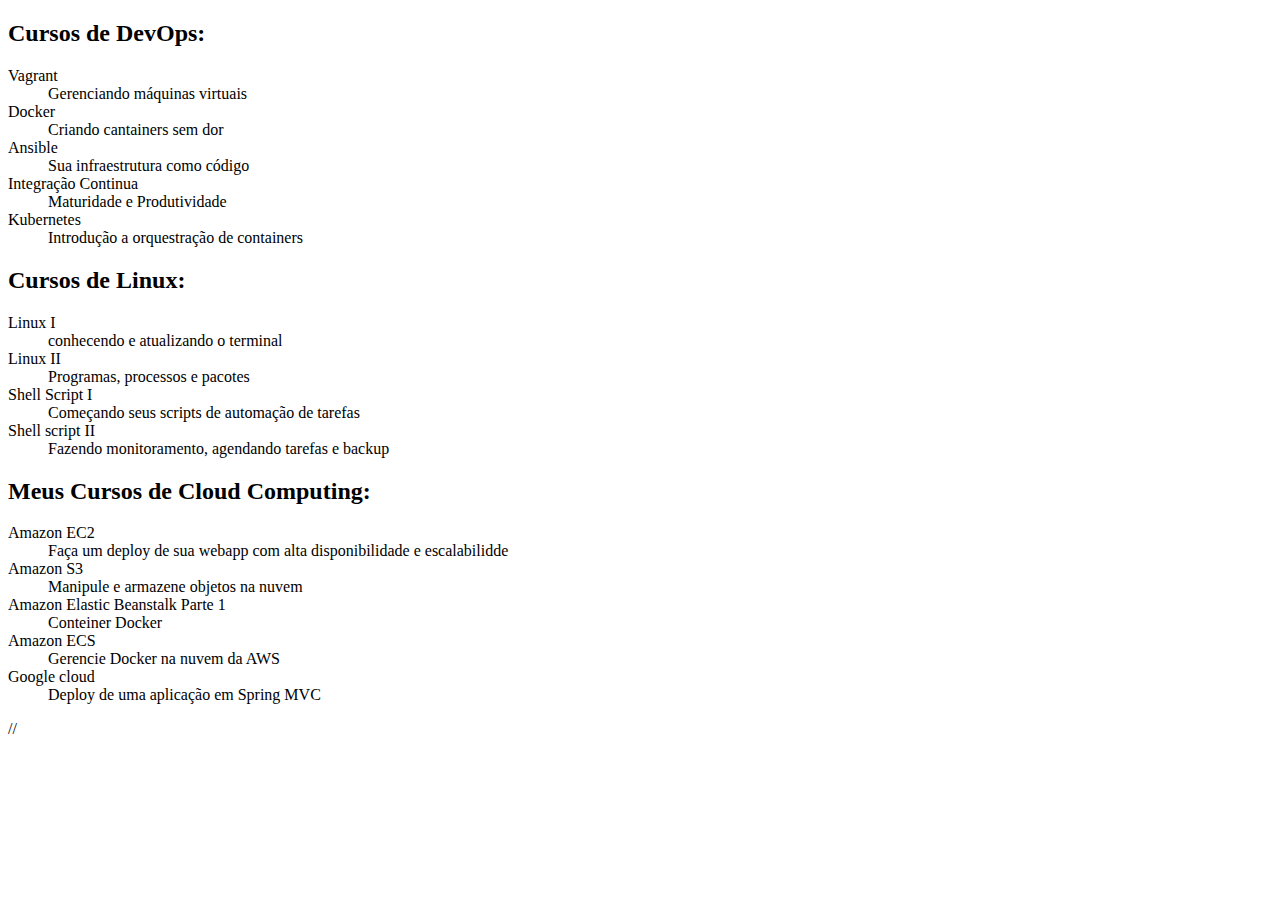
<file: index.html>
<!DOCTYPE html>
<html lang="en">
<head>
    <meta charset="UTF-8">
    <title>Lista de Cursos</title>        
</head>
<body>
    <h2>Cursos de DevOps:</h2>

    <dl>
        <dt>Vagrant</dt>
        <dd>Gerenciando máquinas virtuais</dd>

        <dt>Docker</dt>
        <dd>Criando cantainers sem dor</dd>

        <dt>Ansible</dt>
        <dd>Sua infraestrutura como código</dd>

        <dt>Integração Continua</dt>
        <dd>Maturidade e Produtividade</dd>

        <dt>Kubernetes</dt>
        <dd>Introdução a orquestração de containers</dd>
    </dl/>

    <h2>Cursos de Linux:</h2>
    <dl>
        <dt>Linux I</dt>
        <dd>conhecendo e atualizando o terminal</dd>
        
        <dt>Linux II</dt>
        <dd>Programas, processos e pacotes</dd>
        
        <dt>Shell Script I</dt>
        <dd>Começando seus scripts de automação de tarefas</dd>

        <dt>Shell script II</dt>
        <dd>Fazendo monitoramento, agendando tarefas e backup</dd>
    </dl>

    <h2>Meus Cursos de Cloud Computing:</h2>
    <dl>
        <dt>Amazon EC2</dt>
        <dd> Faça um deploy de sua webapp com alta disponibilidade e escalabilidde</dd>

        <dt>Amazon S3</dt>
        <dd>Manipule e armazene objetos na nuvem</dd>

        <dt>Amazon Elastic Beanstalk Parte 1</dt>
        <dd>Conteiner Docker</dd>

        <dt>Amazon ECS</dt>
        <dd>Gerencie Docker na nuvem da AWS</dd>

        <dt>Google cloud</dt>
        <dd>Deploy de uma aplicação em Spring MVC</dd>
        
    </dl>

</body>
</html>//
</file>
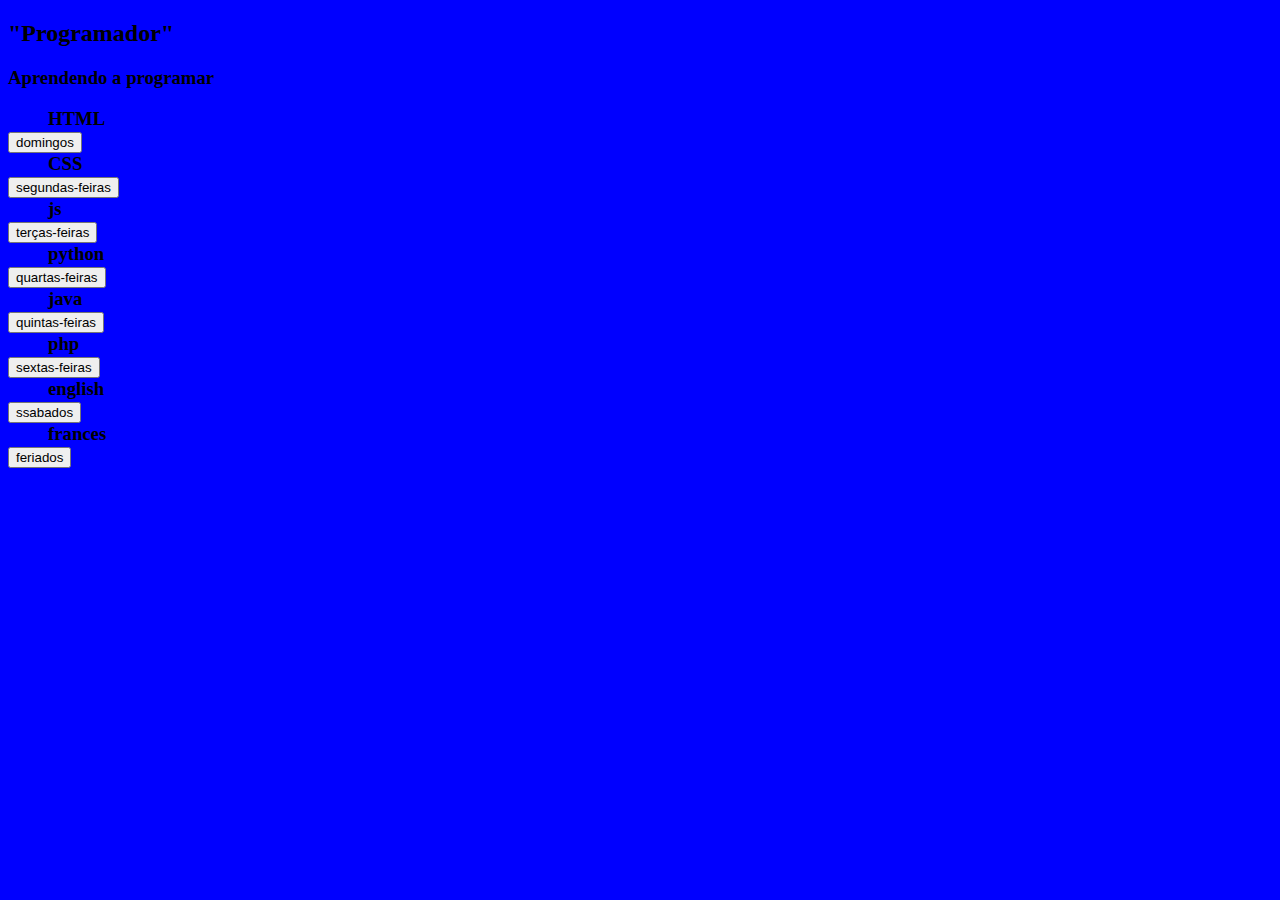
<file: learn.html>
<!DOCTYPE html>

<html lang= "en">
    <head>
        
        <meta charset="UTF-8">

        <title>APRENDER PROGRAMAÇÃO</title>
        <link rel="stylesheet" href="style.css">
        

        <title>APRENDENDO  PROGRAMAÇÃO</title>

    </head>
    <body>
        <h2>"Programador"</h2>
        <h3>Aprendendo a programar<h3>

         
        <dl>
            <dd>HTML</dd><button>domingos</button>
            <dd>CSS</dd><button>segundas-feiras</button>
            <dd>js</dd><button>terças-feiras</button>
            <dd>python</dd><button>quartas-feiras</button><br>
            <dd>java</dd><button>quintas-feiras</button><br>
            <dd>php</dd><button>sextas-feiras</button><br>
            <dd>english</dd><button>ssabados</button>
            <dd>frances</dd><button>feriados</button>
        </dl>              
    </body>
</html>
</file>
<file: style.css>
body{
    background: blueviolet;
    background-color: blue;
    text-align: justify;
    border-bottom: red
    
}
</file>
